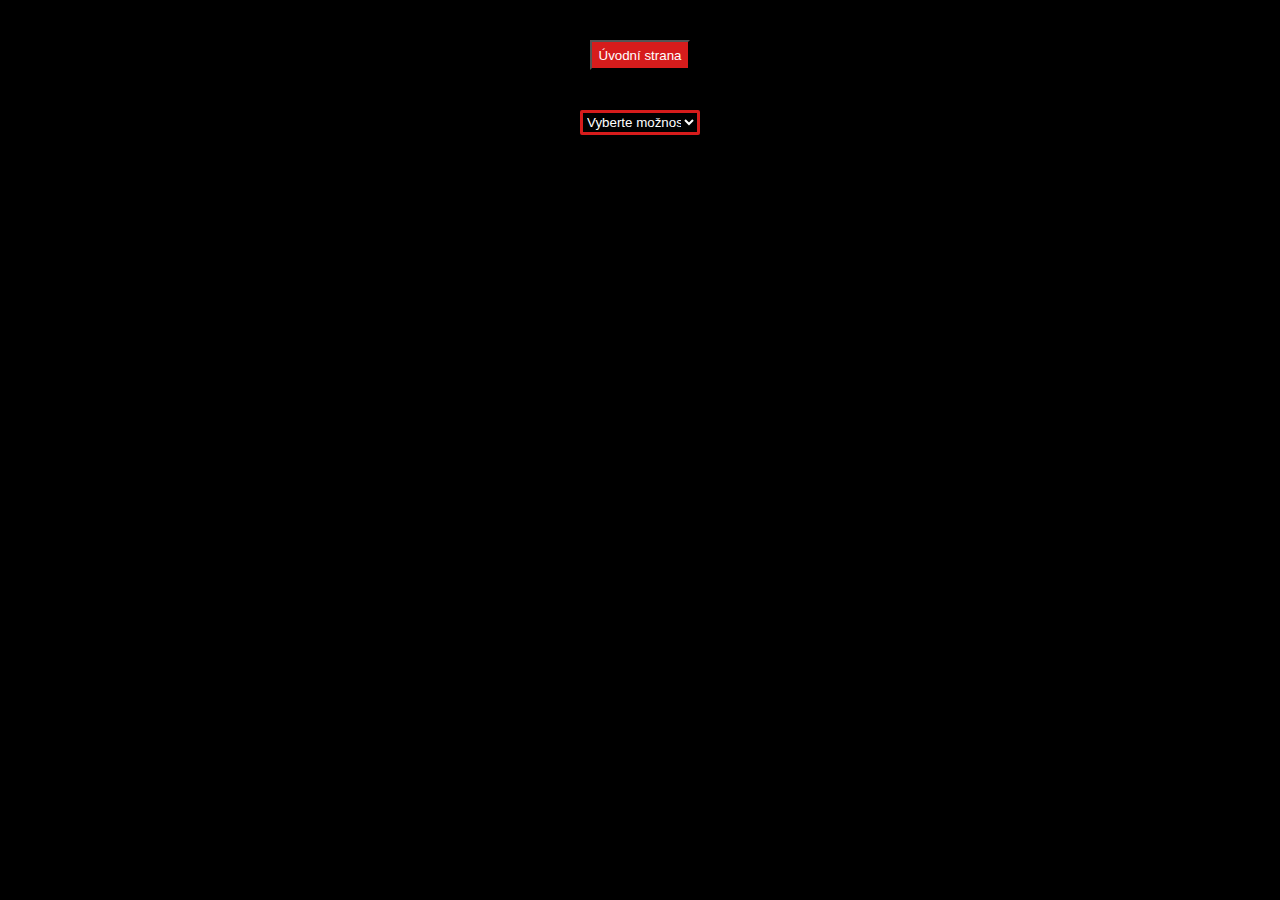
<file: movies.html>
<!DOCTYPE html>
<html lang="en">
  <head>
    <meta charset="UTF-8" />
    <meta name="viewport" content="width=device-width, initial-scale=1.0" />
    <title>Document</title>
    <link href="styles.css" rel="stylesheet" />
  </head>
  <body>
    <section id="other-movies">
      <div id="movie-lists">
        <a href="index.html"> <button id="main-page2">Úvodní strana</button></a>
      </div>
      <form id="menu">
        <select id="searchBox">
          <option value="" hidden selected>Vyberte možnost</option>
          <option value="girl">Girl</option>
          <option value="boy">Boy</option>
          <option value="avengers">Avengers</option>
          <option value="scifi">Sci-fi</option>
        </select>
      </form>
    </section>
    <section id="results"></section>

    <script src="scriptMovies.js" defer></script>
  </body>
</html>
</file>
<file: styles.css>
body {
  margin: 0;
  padding: 0;
  box-sizing: border-box;
  background-color: #000000;
}

:root {
  --first-color: #000000;
  --second-color: rgb(214, 28, 28);
  --third-color: #fff;
}

* {
  /* outline: 2px solid rgba(97, 251, 246, 0.834); */
}

/* //header */

#header {
  background-color: var(--first-color);
  height: 70px;
  position: fixed;
  width: 100%;
  z-index: 1;
}

#header img {
  width: 150px;
  padding-top: 13px;
  padding-left: 5px;
}

#register {
  width: 90px;
  height: 30px;
  background-color: var(--second-color);
  color: var(--third-color);
  position: absolute;
  right: 2vh;
  top: 2vh;
}
@media screen and (max-width: 768px) {
  #header {
    height: 70px;
    width: 100%;
  }
}

/* //first-section */

#first-section {
  height: 100vh;
  background-image: url("images/background.jpg");
  background-position: center;
  background-size: cover;
  background-attachment: fixed;
}

.info {
  height: 100vh;
  display: flex;
  flex-direction: column;
  justify-content: center;
  align-items: center;
  background: linear-gradient(
    180deg,
    rgba(0, 0, 0, 0.6) 0%,
    rgba(0, 0, 0, 1) 90%
  );
}

.info1 {
  width: 420px;
  height: 200px;
  font-weight: bold;
  font-size: 46px;
  text-align: center;
  color: var(--third-color);
}

.info2 {
  height: 40px;
  font-size: 24px;
  line-height: 0.7;

  color: var(--third-color);
}

.info3 {
  height: 40px;
  font-size: 16px;
  color: rgb(255, 255, 255);
}

.email {
  width: 450px;
  height: 30px;
  background-color: var(--first-color);
  color: var(--third-color);
}

#submit {
  width: 50px;
  height: 40px;
  background-color: var(--second-color);
  color: var(--third-color);
}
@media screen and (max-width: 768px) {
  #first-section {
    width: 100%;
    height: 800px;
  }
  .info1 {
    width: 340px;
    height: 130px;
    font-size: 32px;
  }
  .info2 {
    width: 340px;
    font-size: 18px;
    text-align: center;
  }
  .info3 {
    width: 340px;
    font-size: 14px;
    text-align: center;
  }

  .email {
    width: 230px;
    margin-top: 20px;
  }
}

/* //second-section */

#second-section {
  height: 55vh;
  display: flex;
  justify-content: center;
  align-items: center;
  flex-direction: column;
}

.second-section-images {
  display: flex;
  justify-content: center;
  align-items: center;
  flex-direction: row;
}

.second-section-images img {
  height: 340px;
  width: 220px;
  justify-content: center;
  align-items: center;
  margin: 8px;
  transition: all 0.2s linear;
}

#next-movies {
  width: 120px;
  height: 30px;
  background-color: var(--second-color);
  color: var(--third-color);
  margin-top: 50px;
  margin-bottom: 20px;
}

@media screen and (max-width: 768px) {
  #second-section {
    width: 100%;
    height: 1400px;
  }
  .second-section-images {
    flex-direction: column;
  }
  .second-section-images img {
    height: 380px;
    width: 250px;
    padding: 20px;
  }
}

/* //footer */

#footer {
  padding: 4vh 4vh;
  display: flex;
  justify-content: center;
  align-items: center;
}

.hovers1,
hovers2 {
  width: 340px;
  height: 180px;
  display: flex;
  flex-direction: row;
}
.hovers2 {
  width: 340px;
  height: 180px;
  display: flex;
  flex-direction: row;
}

.hover-list {
  width: 200px;
}

.hover-list a {
  text-decoration: underline;
  color: var(--third-color);
  font-size: 14px;
}

@media screen and (max-width: 768px) {
  #footer {
    width: 100%;
    height: 340px;
    flex-direction: column;
  }

  .hovers1,
  .hovers2 {
    max-width: 400px;
    width: 96vw;
    height: 135px;
    margin-right: 7vh;
  }
}

.hover-list a {
  font-size: 12px;
}

#arrow {
  color: var(--second-color);
  font-size: 40px;
  position: fixed;
  right: 40px;
  bottom: 40px;
  display: none;
  cursor: pointer;
}

/* //registration and other movies*/
#main-page {
  width: 100px;
  height: 30px;
  background-color: var(--second-color);
  color: var(--third-color);
  position: absolute;
  right: 2vh;
  top: 2vh;
}

#registration {
  min-height: 950px;
  display: flex;
  justify-content: center;
  align-items: center;
}

#registration input {
  width: 400px;
  height: 30px;
  margin: 5px;
  background-color: var(--first-color);
  color: var(--third-color);
}

#send {
  width: 410px;
  height: 30px;
  background-color: var(--second-color);
  color: var(--third-color);
  justify-content: center;
  align-items: center;
  display: flex;
  margin-left: 5px;
}

#other-movies {
  height: 200px;
  display: flex;
  flex-direction: column;
}

#movie-lists {
  display: flex;
  justify-content: center;
  padding: 40px;
}

#main-page2 {
  width: 100px;
  height: 30px;
  background-color: var(--second-color);
  color: var(--third-color);
}

#menu {
  display: flex;
  align-items: center;
  flex-direction: column;
}
#menu option {
  background-color: var(--first-color);
  color: var(--third-color);
}

#menu select {
  background-color: var(--first-color);
  color: var(--third-color);
  width: 120px;
  height: 25px;
}

#searchBox {
  border: solid var(--second-color);
  border-radius: 2px;
  outline: none;
}

#results {
  height: 100%;
  text-align: center;
  padding: 0 64px;
}

#results img {
  width: 160px;
  margin: 8px;
  transform: rotate(5deg);
  transition: all 0.2s linear;
}

#results img:hover {
  transform: rotate(0deg) scale(1.04);
}
</file>
